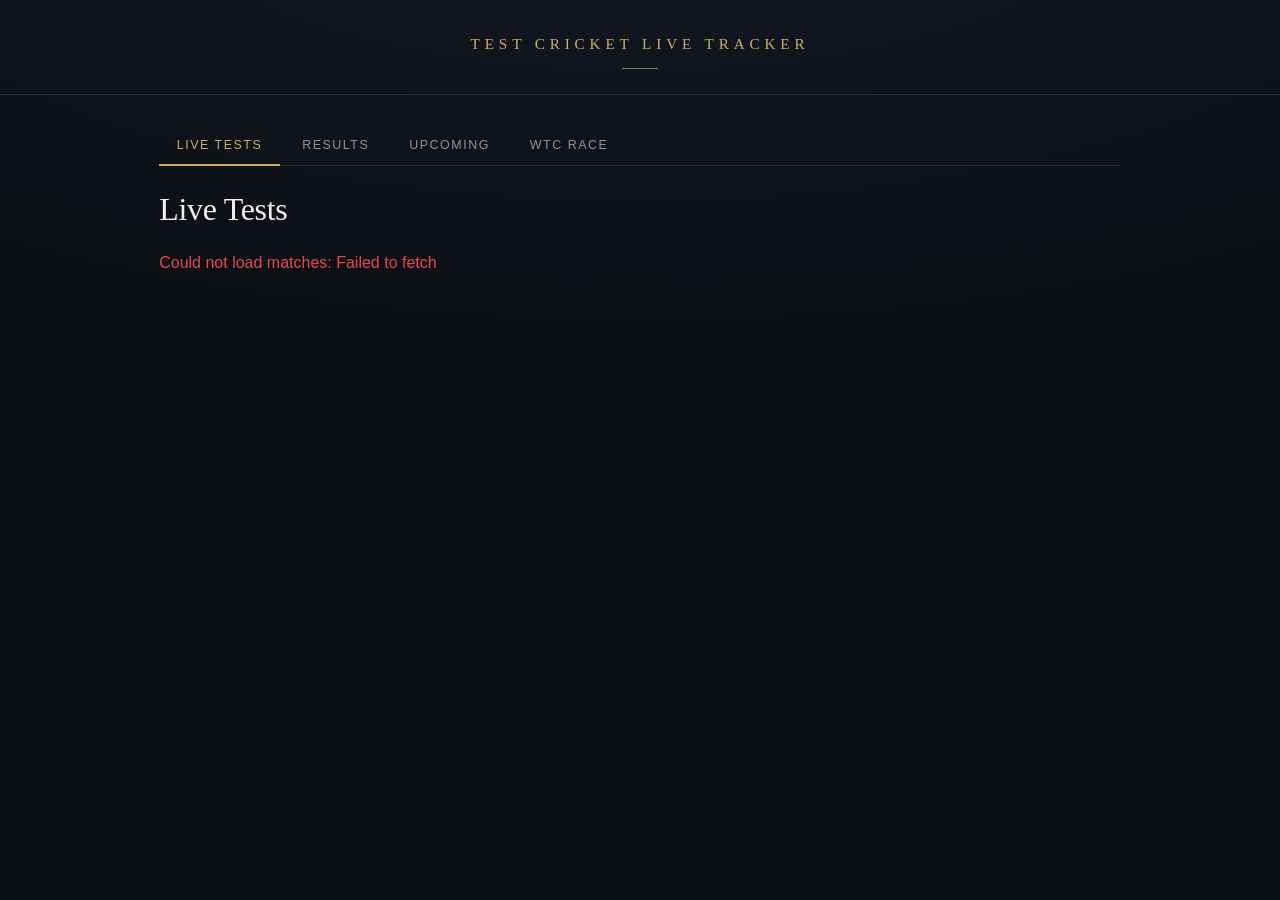
<file: frontend/index.html>
<!DOCTYPE html>
<html lang="en">
<head>
  <meta charset="UTF-8">
  <meta name="viewport" content="width=device-width, initial-scale=1">
  <title>Test Cricket Live Tracker</title>
  <link rel="stylesheet" href="style.css">
</head>
<body>
  <header>
    <h1>Test Cricket Live Tracker</h1>
  </header>
  <main>
    <nav class="tabs">
      <button class="tab-btn active" data-tab="live">Live Tests</button>
      <button class="tab-btn" data-tab="results">Results</button>
      <button class="tab-btn" data-tab="upcoming">Upcoming</button>
      <button class="tab-btn" data-tab="wtc">WTC Race</button>
    </nav>
    <section id="tab-live" class="tab-panel">
      <h2>Live Tests</h2>
      <p id="updated" class="note"></p>
      <div id="live" class="grid">Loading...</div>
    </section>
    <section id="tab-results" class="tab-panel" hidden>
      <h2>Recent Results</h2>
      <p id="results-note" class="note"></p>
      <div id="results" class="grid">Loading...</div>
    </section>
    <section id="tab-upcoming" class="tab-panel" hidden>
      <h2>Upcoming Test Series</h2>
      <p id="upcoming-note" class="note"></p>
      <div id="upcoming" class="grid">Loading...</div>
    </section>
    <section id="tab-wtc" class="tab-panel" hidden>
      <h2>World Test Championship</h2>
      <p id="wtc-note" class="note"></p>
      <div id="wtc">Loading...</div>
    </section>
  </main>
  <script src="api.js"></script>
  <script src="app.js"></script>
  <script src="wtc.js"></script>
  <script src="upcoming.js"></script>
  <script src="results.js"></script>
</body>
</html>
</file>
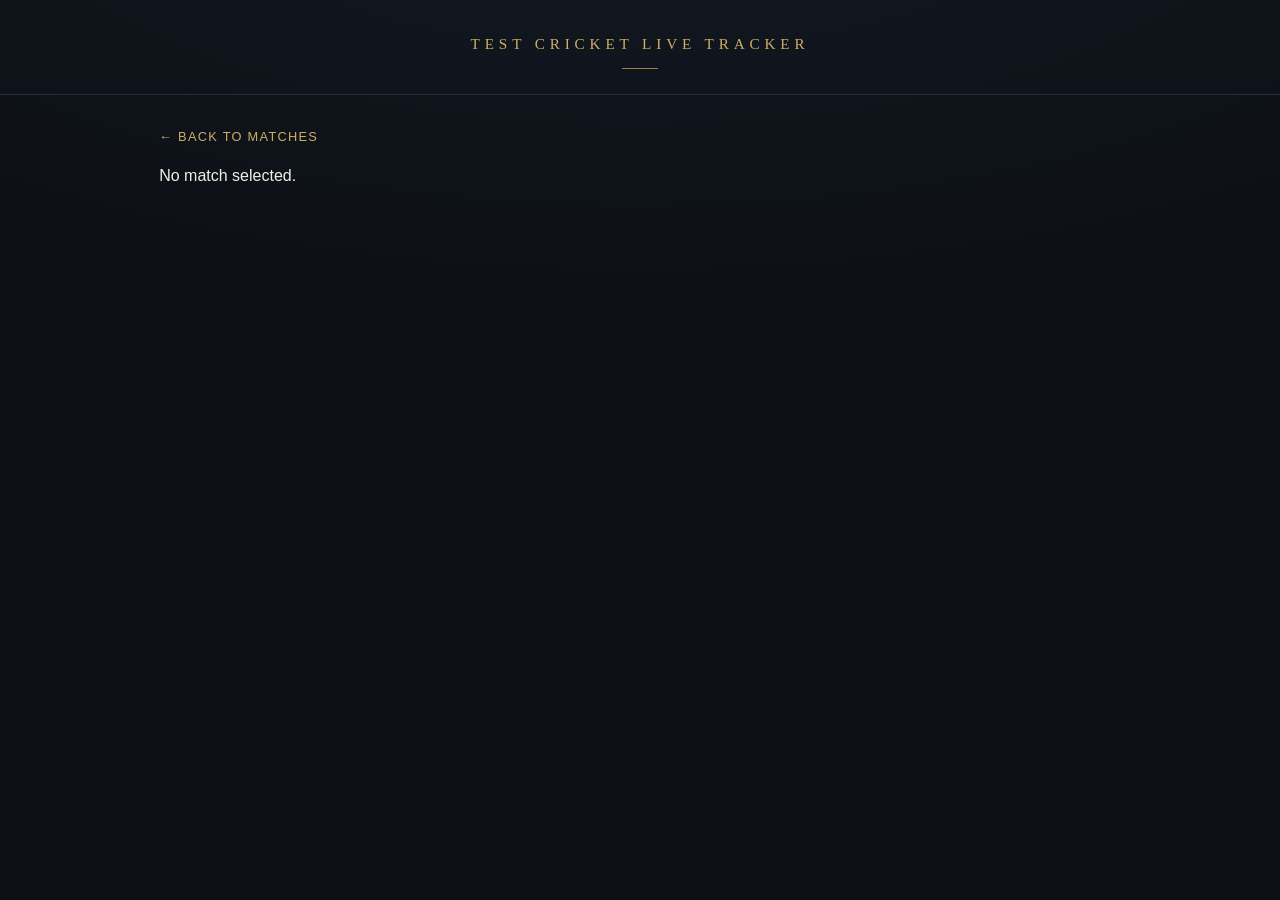
<file: frontend/match.html>
<!DOCTYPE html>
<html lang="en">
<head>
  <meta charset="UTF-8">
  <meta name="viewport" content="width=device-width, initial-scale=1">
  <title>Scorecard - Test Cricket Live Tracker</title>
  <link rel="stylesheet" href="style.css">
</head>
<body>
  <header><h1>Test Cricket Live Tracker</h1></header>
  <main>
    <a class="back" href="index.html">&larr; Back to matches</a>
    <div id="content">Loading scorecard...</div>
  </main>
  <script src="api.js"></script>
  <script src="match.js"></script>
</body>
</html>
</file>
<file: frontend/style.css>
/* Premium dark theme. Edit these colours and the whole site follows. */
:root {
  --bg: #0c0f14;
  --bg-glow: #131a24;
  --card: #151a22;
  --card-hover: #1a212b;
  --line: #262e3a;
  --ink: #f2efe8;
  --muted: #8b95a5;
  --gold: #cfae62;
  --gold-soft: #e3cd94;
  --live: #e5484d;
  --display: "Iowan Old Style", "Palatino Linotype", Palatino, Georgia, serif;
  --text: -apple-system, "SF Pro Text", "Segoe UI", Roboto, sans-serif;
}

* { box-sizing: border-box; }

body {
  margin: 0;
  font-family: var(--text);
  color: var(--ink);
  background: radial-gradient(1200px 500px at 50% -150px, var(--bg-glow), var(--bg)) no-repeat, var(--bg);
  min-height: 100vh;
  -webkit-font-smoothing: antialiased;
}

header {
  text-align: center;
  padding: 2.2rem 1rem 1.6rem;
  border-bottom: 1px solid var(--line);
}
header h1 {
  margin: 0;
  font-family: var(--display);
  font-weight: 400;
  font-size: 0.95rem;
  letter-spacing: 0.32em;
  text-transform: uppercase;
  color: var(--gold);
}
header h1::after {
  content: "";
  display: block;
  width: 36px;
  height: 1px;
  margin: 0.9rem auto 0;
  background: var(--gold);
  opacity: 0.7;
}

main { max-width: 1000px; margin: 0 auto; padding: 2rem 1.2rem 3rem; }
main h2 {
  margin: 0 0 0.4rem;
  font-family: var(--display);
  font-weight: 400;
  font-size: 2rem;
  letter-spacing: -0.01em;
}

.grid { display: grid; gap: 1.1rem; grid-template-columns: repeat(auto-fill, minmax(290px, 1fr)); }

.card {
  background: linear-gradient(180deg, var(--card), #12171e);
  border: 1px solid var(--line);
  border-radius: 16px;
  padding: 1.3rem;
  transition: transform 0.2s ease, border-color 0.2s ease, box-shadow 0.2s ease;
}
a.card { display: block; color: inherit; text-decoration: none; }
a.card:hover {
  transform: translateY(-3px);
  border-color: rgba(207, 174, 98, 0.55);
  box-shadow: 0 12px 32px rgba(0, 0, 0, 0.45), 0 0 0 1px rgba(207, 174, 98, 0.08);
}
.card img { max-width: 40px; max-height: 40px; }
.card .title { font-family: var(--display); font-size: 1.1rem; margin-bottom: 0.7rem; line-height: 1.35; }
.card .status { color: var(--gold-soft); font-size: 0.9rem; line-height: 1.45; margin-top: 0.9rem; }
.card .venue { color: var(--muted); font-size: 0.8rem; margin-top: 0.5rem; }

.league { color: var(--muted); font-size: 0.7rem; letter-spacing: 0.14em; text-transform: uppercase; margin-bottom: 0.7rem; }

.state {
  display: inline-flex;
  align-items: center;
  gap: 0.45rem;
  color: var(--ink);
  font-size: 0.68rem;
  font-weight: 600;
  letter-spacing: 0.12em;
  text-transform: uppercase;
  padding: 0.28rem 0.7rem;
  border: 1px solid rgba(229, 72, 77, 0.45);
  background: rgba(229, 72, 77, 0.1);
  border-radius: 999px;
  margin-bottom: 1rem;
}
.state::before {
  content: "";
  width: 6px;
  height: 6px;
  border-radius: 50%;
  background: var(--live);
  animation: pulse 1.8s ease-in-out infinite;
}
@keyframes pulse {
  0%, 100% { opacity: 1; box-shadow: 0 0 0 0 rgba(229, 72, 77, 0.6); }
  50% { opacity: 0.6; box-shadow: 0 0 0 5px rgba(229, 72, 77, 0); }
}
@media (prefers-reduced-motion: reduce) {
  .state::before { animation: none; }
  .card { transition: none; }
}

.team-row { display: flex; align-items: center; gap: 0.7rem; padding: 0.55rem 0; }
.team-row + .team-row { border-top: 1px solid var(--line); }
.team-row img { width: 30px; height: 30px; border-radius: 50%; object-fit: contain; flex: none; box-shadow: 0 0 0 1px var(--line); }
.tname { flex: 1; font-weight: 500; }
.tscore { text-align: right; font-variant-numeric: tabular-nums; font-size: 1.05rem; }
.tscore strong { font-weight: 600; }
.tscore .info { display: block; color: var(--muted); font-size: 0.72rem; margin-top: 0.1rem; }

.more { margin-top: 1rem; color: var(--gold); font-size: 0.78rem; letter-spacing: 0.08em; text-transform: uppercase; }

.note { color: var(--muted); font-size: 0.82rem; line-height: 1.5; margin: 0 0 1.6rem; max-width: 640px; }
.error { color: var(--live); }

.back { display: inline-block; margin-bottom: 1.4rem; color: var(--gold); font-size: 0.8rem; letter-spacing: 0.1em; text-transform: uppercase; text-decoration: none; }
.back:hover { color: var(--gold-soft); }
.summary { margin-bottom: 1.6rem; }
.innings { margin-bottom: 2rem; }
.innings h3 { margin: 0 0 0.8rem; font-family: var(--display); font-weight: 400; font-size: 1.3rem; }
.innings p { color: var(--muted); font-size: 0.82rem; margin: 0.2rem 0 0.9rem; }

.table-wrap { overflow-x: auto; background: var(--card); border: 1px solid var(--line); border-radius: 14px; margin-bottom: 0.4rem; }
table { width: 100%; border-collapse: collapse; font-size: 0.9rem; font-variant-numeric: tabular-nums; }
th, td { padding: 0.65rem 0.9rem; text-align: right; white-space: nowrap; }
th:first-child, td:first-child { text-align: left; }
th { color: var(--muted); font-size: 0.68rem; font-weight: 600; letter-spacing: 0.12em; text-transform: uppercase; border-bottom: 1px solid var(--line); }
tr + tr td { border-top: 1px solid rgba(38, 46, 58, 0.6); }
tr:hover td { background: var(--card-hover); }
td strong { color: var(--gold-soft); font-weight: 600; }
td .how { display: block; color: var(--muted); font-size: 0.72rem; margin-top: 0.1rem; }

@media (max-width: 480px) {
  main { padding: 1.4rem 0.9rem 2.5rem; }
  main h2 { font-size: 1.6rem; }
  .card { padding: 1.1rem; }
}

/* Tabs */
.tabs { display: flex; gap: 0.3rem; margin-bottom: 1.6rem; border-bottom: 1px solid var(--line, #262e3a); }
.tab-btn {
  background: none; border: 0; border-bottom: 2px solid transparent; margin-bottom: -1px;
  padding: 0.7rem 1.1rem; cursor: pointer; font: inherit; font-size: 0.78rem;
  letter-spacing: 0.12em; text-transform: uppercase; color: var(--muted, #8b95a5);
}
.tab-btn:hover { color: var(--ink, #f2efe8); }
.tab-btn.active { color: var(--gold, #cfae62); border-bottom-color: var(--gold, #cfae62); }
.tab-panel[hidden] { display: none; }

.tm { font-weight: 600; }
.tag { display: block; margin-top: 0.2rem; font-size: 0.68rem; letter-spacing: 0.06em; text-transform: uppercase; color: var(--muted, #8b95a5); }
.tag.final { color: var(--gold, #cfae62); }
.tag.near { color: #7fb98a; }

/* WTC caption */
.wtc-info { margin: 0 0 1.4rem; padding: 1rem 1.1rem; border: 1px solid var(--line, #262e3a); border-radius: 14px; background: var(--card, #151a22); }
.wtc-info .pts { display: flex; flex-wrap: wrap; gap: 0.5rem; margin-bottom: 0.7rem; }
.wtc-info .pt { padding: 0.25rem 0.8rem; border: 1px solid var(--line, #262e3a); border-radius: 999px; font-size: 0.85rem; font-variant-numeric: tabular-nums; }
.wtc-info .pt b { color: var(--muted, #8b95a5); font-weight: 500; margin-right: 0.3rem; }
.wtc-info .small { margin: 0 0 0.7rem; color: var(--muted, #8b95a5); font-size: 0.78rem; line-height: 1.5; }
.wtc-info .final-line { margin: 0; color: var(--gold, #cfae62); font-size: 0.9rem; }
.wtc-info .final-line b { text-transform: uppercase; letter-spacing: 0.1em; font-size: 0.72rem; margin-right: 0.4rem; }

/* Upcoming series */
.fix-btn {
  margin-top: 0.9rem; padding: 0.45rem 0.9rem; cursor: pointer; font: inherit; font-size: 0.72rem;
  letter-spacing: 0.1em; text-transform: uppercase; background: none;
  color: var(--gold, #cfae62); border: 1px solid rgba(207, 174, 98, 0.45); border-radius: 999px;
}
.fix-btn:hover { background: rgba(207, 174, 98, 0.1); }
.fix-btn:disabled { opacity: 0.6; cursor: default; }
.fixtures { margin-top: 0.9rem; }
.fixtures[hidden] { display: none; }
.fix-row { padding: 0.6rem 0; border-top: 1px solid var(--line, #262e3a); font-size: 0.88rem; line-height: 1.4; }
.fix-row .d { display: block; color: var(--gold, #cfae62); font-size: 0.72rem; letter-spacing: 0.08em; text-transform: uppercase; }
.fix-row .v { color: var(--muted, #8b95a5); font-size: 0.78rem; }
.fixtures .small { color: var(--muted, #8b95a5); font-size: 0.8rem; line-height: 1.5; margin: 0; }

/* Finished matches */
.state.done { border-color: var(--line, #262e3a); background: transparent; color: var(--muted, #8b95a5); }
.state.done::before { background: var(--muted, #8b95a5); animation: none; }

.series-line { margin-top: 0.8rem; color: var(--gold-soft, #e3cd94); font-size: 0.82rem; line-height: 1.4; }

/* Gold focus ring for keyboard users, no default blue box */
.tab-btn:focus { outline: none; }
.tab-btn:focus-visible { outline: 2px solid var(--gold, #cfae62); outline-offset: 2px; border-radius: 6px; }
.tag { font-size: 0.74rem; }
</file>
